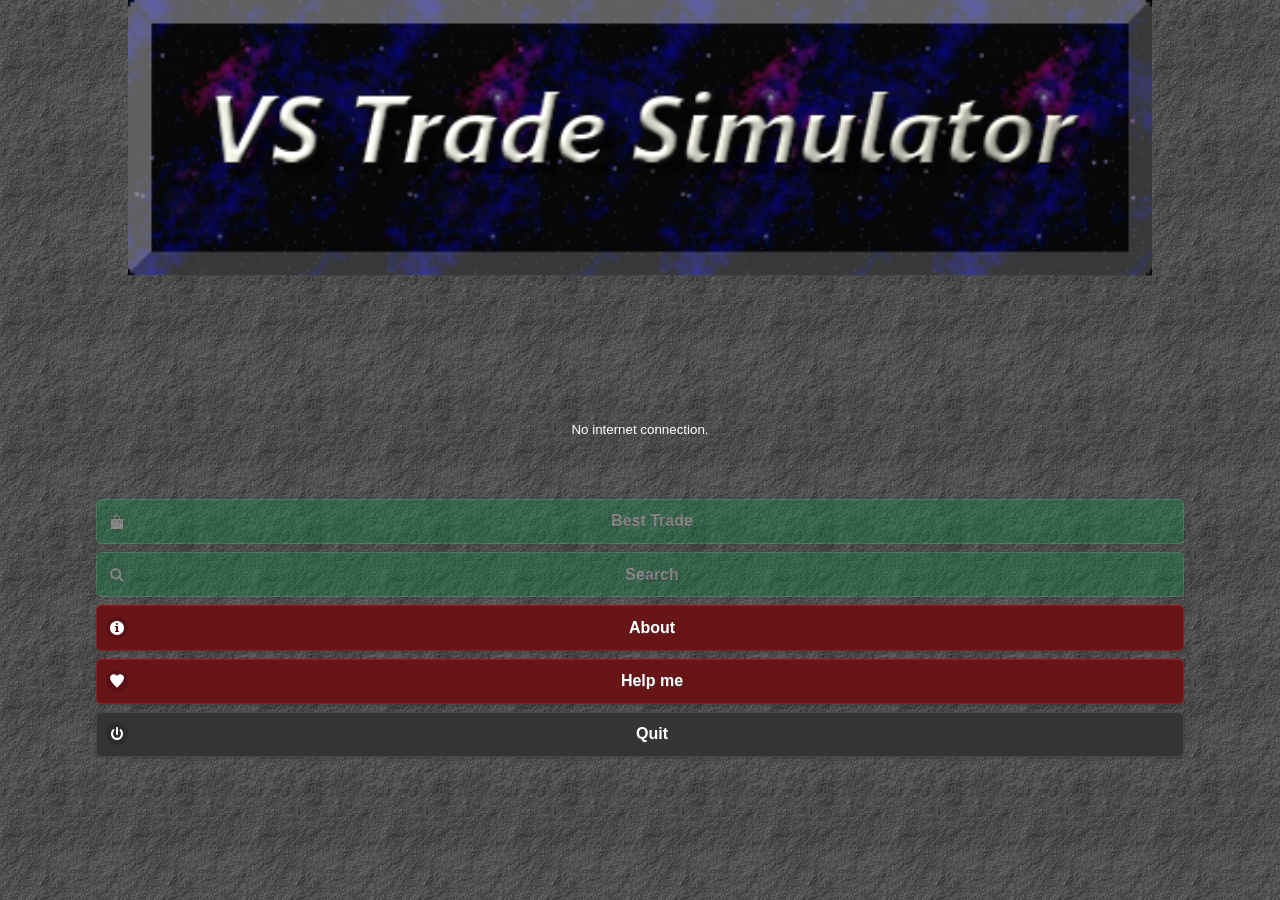
<file: mobile/index.html>
<!DOCTYPE HTML>
<html>
	<head>
		<title>VS Trade Simulator</title>
		<meta name="viewport" content="width=device-width, initial-scale=1, maximum-scale=1">
		<link rel="stylesheet" href="css/VSTradeSimulator.min.css" />
		<link rel="stylesheet" href="css/jquery.mobile.icons.min.css" />
		<link rel="stylesheet" href="css/jquery.mobile.structure-1.4.5.min.css" />
		<link rel="stylesheet" href="css/main.css">
		<script src="js/jquery.min.js" type="text/javascript" charset="utf-8"></script>
		<script src="js/jquery.mobile-1.4.5.min.js" type="text/javascript" charset="utf-8"></script>
		<script src="js/async_storage.js" type="text/javascript" charset="utf-8"></script>
		<script src="js/game.js" type="text/javascript" charset="utf-8"></script>
	</head>
	<body>

		
		<!-- 
			page de Chargement
		-->
		<div data-role="page" id="loading" data-theme="c">
			<div data-role="content">&nbsp;</div>	
		</div>


		<!--
			page de Titre
		-->
		<div data-role="page" id="titre" data-theme="a">
			<div style="position: fixed; bottom: 15%; width: 100%;">
			<div id="menu" style="width: 85%; margin-left: auto; margin-right: auto;">
				<div class="help-text" id="error" style="text-align: center; margin-bottom: 5%;">
					No internet connection.
				</div> 
				<a href="#" id="m_txt_trade" data-role="button" data-theme="e" data-icon="shop" data-inline="false" class="ui-disabled">Best Trade</a>
				<a href="#" id="m_txt_search" data-role="button" data-theme="e" data-icon="search" data-inline="false" class="ui-disabled">Search</a>
				<a href="#" id="m_txt_aide" data-role="button" data-theme="d" data-icon="info" data-inline="false">About</a>
				<a href="#" id="m_txt_dons" data-role="button" data-theme="d" data-icon="heart" data-inline="false">Help me</a>
				<a href="#" id="m_txt_quitter" data-role="button" data-theme="a" data-icon="power" data-inline="false">Quit</a>
			</div>	
			</div> 
		</div>

		<!--
			page de Trade
		-->
		<div data-role="page" id="trade" data-theme="a">
			<div data-role="header" data-position="fixed">
				<a href="#" id="trade_back" data-role="button" data-theme="a" data-icon="carat-l" data-iconpos="notext" data-inline="true">Back</a>
				<h1>Best Trade</h1>
			</div>
			<div style="width: 85%; margin-left: auto; margin-right: auto; margin-top:0.5em">
				<!-- configuration -->
				<div class="ui-field-contain" style="display: none">
					<label for="config" id="l_config">Configuration : none</label>
					<a href="#" id="m_txt_search" data-role="button" data-theme="d" data-icon="gear" data-inline="false">Manage</a>
				</div>
				<!-- system population -->
				<div class="ui-field-contain">
					<label for="planets" id="l_planets">Planets</label>
					<select id="planets" name="planets" multiple="multiple" data-native-menu="false" tabindex="-1">
						<option value="j_class__planets">Aera_Ice</option>
						<option value="n_class__planets">Aera_Trantor</option>
						<option value="desert__planets">Arid</option>
						<option value="frigid_mud__planets">Arid_Methane</option>
						<option value="m_class__planets">Bio_Diverse</option>
						<option value="red_rocky__planets">Bio_Diverse_Methane</option>
						<option value="k_class__planets">Bio_Simple</option>
						<option value="toxic_disaster__planets">Bio_Simple_Methane</option>
						<option value="earth__planets">Earth</option>
					</select><br/>
					<label for="installations" id="l_installations">Installations</label>
					<select id="installations" name="installations" multiple="multiple" data-native-menu="false" tabindex="-1">
						<option value="Outpost">Outpost</option>
						<option value="Refinery">Refinery</option>
						<option value="Refinery__aera">Refinery (aera)</option>
						<option value="Refinery__pirates">Refinery (pirates)</option>
						<option value="Refinery__rlaan">Refinery (rlaan)</option>
						<option value="Refinery__uln">Refinery (uln)</option>
						<option value="Relay">Relay</option>
					</select><br/>
					<label for="vessels" id="l_vessels">Vessels</label>
					<select id="vessels" name="vessels" multiple="multiple" data-native-menu="false" tabindex="-1">
						<option value="Charillus">Charillus</option>
						<option value="Cultivator">Cultivator</option>
						<option value="Diligence">Diligence</option>
						<option value="Dodo">Dodo</option>
						<option value="Emu">Emu</option>
						<option value="Hawking">Hawking</option>
					</select><br/>
				</div> 
				<div class="ui-field-contain">
					<fieldset data-role="controlgroup" data-type="vertical">
						<label><input id="risky" name="risky" data-theme="a" type="checkbox"><span id="l_risky">Show risky transactions</span></label>
					</fieldset>
				</div> 
				<!-- search best trade -->
				<a href="#" id="b_trade_search" data-role="button" data-theme="e" data-icon="search" data-inline="false">Search</a>
			</div>	
		</div>

		<!--
			page de Config
		-->
		<div data-role="page" id="config" data-theme="a">
			<div data-role="header" data-position="fixed">
				<a href="#" id="param_back" data-role="button" data-theme="a" data-icon="carat-l" data-iconpos="notext" data-inline="true">Back</a>
				<h1 id="txt_param">Configurations</h1>
			</div>
			<div id="content" style="background-image:url('../images/bg.png'); width: 85%; margin-left: auto; margin-right: auto; margin-top:0.5em">
				<!-- configuration -->
				<div class="ui-field-contain">
					<label for="config" id="l_config">Name</label>
					<input name="game_name" id="game_name" data-theme="a" placeholder="Sector/System" value="" maxlength="15" type="text">
					<div style="text-align: center">
						<a href="#" id="m_txt_search" data-role="button" data-theme="d" data-icon="carat-d" data-inline="false">Save</a>
					</div>
				</div>
				<!-- system population -->
				<div class="ui-field-contain">
					<fieldset data-role="controlgroup" data-type="vertical">
						<legend id="l_game_options">Saved configurations</legend>
						<label><input id="game_help" name="game_help" data-theme="a" type="radio"><span id="l_game_help">Crucible/Cephid-17</span></label>
						<label><input id="game_sound" name="game_sound" data-theme="a" type="radio"><span id="l_game_sound">Vega/Adad</span></label>
						<label><input id="game_score" name="game_score" data-theme="a" type="radio"><span id="l_game_score">Vega/Nammu</span></label>
					</fieldset>
					<div style="text-align: center">
						<a href="#" id="m_txt_search" data-role="button" data-theme="d" data-icon="carat-u" data-inline="true">Load</a>
						<a href="#" id="m_txt_search" data-role="button" data-theme="d" data-icon="delete" data-inline="true">Delete</a>
					</div>
				</div> 
			</div>	
		</div>

		<!--
			page de Result
		-->
		<div data-role="page" id="result" data-theme="a">
			<div data-role="header" data-position="fixed">
				<a href="#" id="result_back" data-role="button" data-theme="a" data-icon="carat-l" data-iconpos="notext" data-inline="true">Back</a>
				<h1>Best Trade</h1>
			</div>
			<div id="content" style="width: 85%; margin-left: auto; margin-right: auto; margin-top:0.5em">
				<div id="rs">
				<div id="resultset" data-role="collapsible-set">
					<div data-role="collapsible" data-collapsed="false" data-theme="b">
						<h3>From Arid</h3>
						<ul data-role="listview">
							<li data-role="list-divider" data-theme="b">To Bio_Diverse</li>
							<li class="risky" data-theme="c">
								<strong>Natural_Products/Liquor</strong>
								<p>
									You should gain about 30%<br/>
									Available stock : 1000<br/>
									<strong style="color:#FF0000">This transaction is risky</strong>
								</p>
							</li>
							<li data-theme="c">
								<strong>Natural_Products/Liquor</strong>
								<p>
									You should gain about 30%<br/>
									Available stock : 1000<br/>
								</p>
							</li>
							<li data-role="list-divider" data-theme="b">To Relay</li>
							<li data-theme="c">
								<strong>Natural_Products/Liquor</strong>
								<p>
									You should gain about 30%<br/>
									Available stock : 1000<br/>
								</p>
							</li>
						</ul>
					</div>
					<div data-role="collapsible" data-collapsed="true" data-theme="b">
						<h3>From Bio_Diverse</h3>
						<ul data-role="listview">
							<li data-role="list-divider" data-theme="b">To Relay</li>
							<li data-theme="c">
								<strong>Natural_Products/Liquor</strong>
								<p>
									You should gain about 30%<br/>
									Available stock : 1000<br/>
								</p>
							</li>
						</ul>
					</div>
				</div> 
				</div>
			</div>	
		</div>


		<!--
			page de dons
		-->	
		<div data-role="page" data-theme="a" id="pdons">
			<div data-role="header" data-position="fixed">
				<a href="#" id="dons_back" data-role="button" data-theme="a" data-icon="carat-l" data-iconpos="notext" data-inline="true">Back</a>
				<h1 id="dons_title">Help me</h1>
			</div>
			<div data-role="content" style="margin-top: 0.5em; text-align: justify;">
				<div class="help-text" id="dons_content">
					<p>
					This application is designed to run on a majority of machines (tablets or smartphones). 
					My website shows the machines on which the game has been validated. 
					If you test this application on a machine not listed, I would appreciate if you leave me 
					a message telling me on which machine you tested the application.<br/>
					In case the game does not work properly, you can also leave me a message telling me your machine 
					and screen resolution so that I improve the application.<br/>
					</p>
					<div style="text-align:center;">
						<form action="https://www.paypal.com/cgi-bin/webscr" method="get" target="_blank">
							<input type="hidden" name="cmd" value="_s-xclick">
							<input type="hidden" name="hosted_button_id" value="KP98G8LZF77K2">
							<input type="image" src="images/en/btn_donateCC_LG.gif" border="0" name="submit" alt="Donate">
						</form>
					</div>
					<p>
					Do not hesitate to make a donation. This would allow me to finance my work to offer you other 
					free games and applications.
					</p>
				</div>
			</div>
		</div>
		
		<!--
			page d'aide
		-->	
		<div data-role="page" data-theme="a" id="aide" style="overflow-y: visible">
			<div data-role="header" data-position="fixed">
				<a href="#" id="help_back" data-role="button" data-icon="carat-l" data-iconpos="notext" data-inline="true">Back</a>
				<h1 id="help_title">About</h1>
			</div>
			<div data-role="content" style="margin-top: 0.5em; text-align: justify;">
				<div class="help-text"id="help_content">
					<p>
						<strong>VS Trade Simulator v1.0.2</strong> is an application witch tries du calculate the best 
						trade you can do beetwen many locations such as Planets, Installations or Vessel in the game 
						<a href="http://vegastrike.sourceforge.net/" target="new">VegaStrike</a>.
					</p>
					<p>
						This application is developed and maintained by Philippe Bousquet &lt;darken33@free.fr&gt; 
						since August 2015 and is distributed under the terms of the 
						<a href="http://www.gnu.org/licenses/gpl.html" target="new">
							GNU General Public License v3
						</a>.
					</p>
					<p>
						For more information and follow the news of this application please visit 
						<a href="http://darken33.net/wp/index.php/2015/08/12/vs-trade-simulator-a-trade-simulator-for-the-game-vegastrike/" target="new">
							the VS Trade Simulator web page
						</a>.
					</p>
				</div>
			</div>
		</div>

	</body>
</html>
</file>
<file: mobile/css/main.css>
body {
	margin:0; 
	padding:0; 
	text-align: left; 
	background: #000000; /*383838;*/ 
	color: #000000;
	font-weight: bold;
	font-size: 100%;
	text-shadow: 1px 1px #000000;
	font-family: Arial, sans-serif;
}
.ui-mobile, .ui-mobile .ui-page {
    min-height: 0;
	font-weight: bold;
	font-size: 100%;
	text-shadow: 1px 1px #000000;
}
#loading {
	background: #000000; 
	color: #FFFFFF; 
	position: fixed; 
	top: 0; 
	bottom: 0; 
	left: 0; 
	right: 0;
	background-image:url('../images/ajax-loader.gif');
	background-position: 50% 50%;
	background-repeat:no-repeat;
}
.ui-overlay-a {
	background-image:url('../images/bg.png');
}
.ui-overlay-b {
	background-image:url('../images/bg.png');
}
.ui-overlay-c {
	background-image:url('../images/bg.png');
}
.ui-overlay-d {
	background-image:url('../images/bg.png');
}
.ui-overlay-e {
	background-image:url('../images/bg.png');
}
.ui-overlay-f {
	background-image:url('../images/bg.png');
}
.opacity10 {
	opacity: 0.1;
}
#titre {
	background: none; 
	background-image:url('../images/title_without_bg.png');
	background-position: 50% 0%;
	background-repeat: no-repeat;
}
#trade, #pdons, #config, #result, #aide {
	background: none; 
} 
.help-text {
	font-weight: normal; 
	font-size: 10pt; 
	text-shadow: none; 
	text-align: justify; 
	padding: 0.5em;
}


/* CSS mode DESKTOP */
@media only screen and (min-width: 1024px) {
	#titre, #trade, #menuj, #score, #hsc_today, #hsc_internet, #list_games {
		background-size: 1024px 1824px;
	}
	#brake {
		height: 128px; 
		background-size: 128px 128px;
		background-position: 50% 50%;
		background-repeat:no-repeat;
	}
	#horn {
		height: 128px; 
		background-size: 128px 128px;
		background-position: 80%;
		background-repeat:no-repeat;
	}
	#plane {
		height: 128px; 
		background-size: 128px 128px;
		background-position: 20%;
		background-repeat:no-repeat;
	}
}
@media only screen and (max-width: 1023px) {
	#titre {
		background-size: 800px 1425px;
	}

}
@media only screen and (max-width: 799px) {
	#titre {
		background-size: 720px 1282px;
	}
}
@media only screen and (max-width: 719px) {
	#titre {
		background-size: 640px 1140px;
	}
}
@media only screen and (max-width: 639px) {
	#titre {
		background-size: 600px 1069px;
	}
}
@media only screen and (max-width: 599px) {
	#titre {
		background-size: 512px 912px;
	}
}
@media only screen and (max-width: 511px) {
	#titre {
		background-size: 480px 855px;
	}
}
@media only screen and (max-width: 479px) {
	#titre {
		background-size: 400px 712px;
	}
}
@media only screen and (max-width: 399px) {
	#titre {
		background-size: 320px 570px;
	}
}
@media only screen and (max-width: 319px) {
	#titre {
		background-size: 240px 428px;
	}
}
</file>
<file: mobile/css/VSTradeSimulator.min.css>
/*!
* jQuery Mobile 1.4.5
* Git HEAD hash: 68e55e78b292634d3991c795f06f5e37a512decc <> Date: Fri Oct 31 2014 17:33:30 UTC
* http://jquerymobile.com
*
* Copyright 2010, 2014 jQuery Foundation, Inc. and othercontributors
* Released under the MIT license.
* http://jquery.org/license
*
*/


/* Globals */
/* Font
-----------------------------------------------------------------------------------------------------------*/
html {
	font-size: 100%;
}
body,
input,
select,
textarea,
button,
.ui-btn {
	font-size: 1em;
	line-height: 1.3;
	   font-family: sans-serif /*{global-font-family}*/;
}
legend,
.ui-input-text input,
.ui-input-search input {
	color: inherit;
	text-shadow: inherit;
}
/* Form labels (overrides font-weight bold in bars, and mini font-size) */
.ui-mobile label,
div.ui-controlgroup-label {
	font-weight: normal;
	font-size: 16px;
}
/* Separators
-----------------------------------------------------------------------------------------------------------*/
/* Field contain separator (< 28em) */
.ui-field-contain {
	border-bottom-color: #828282;
	border-bottom-color: rgba(0,0,0,.15);
	border-bottom-width: 1px;
	border-bottom-style: solid;
}
/* Table opt-in classes: strokes between each row, and alternating row stripes */
/* Classes table-stroke and table-stripe are deprecated in 1.4. */
.table-stroke thead th,
.table-stripe thead th,
.table-stripe tbody tr:last-child {
	border-bottom: 1px solid #d6d6d6; /* non-RGBA fallback */
	border-bottom: 1px solid rgba(0,0,0,.1);
}
.table-stroke tbody th,
.table-stroke tbody td {
	border-bottom: 1px solid #e6e6e6; /* non-RGBA fallback  */
	border-bottom: 1px solid rgba(0,0,0,.05);
}
.table-stripe.table-stroke tbody tr:last-child th,
.table-stripe.table-stroke tbody tr:last-child td {
	border-bottom: 0;
}
.table-stripe tbody tr:nth-child(odd) td,
.table-stripe tbody tr:nth-child(odd) th {
	background-color: #eeeeee; /* non-RGBA fallback  */
	background-color: rgba(0,0,0,.04);
}
/* Buttons
-----------------------------------------------------------------------------------------------------------*/
.ui-btn,
label.ui-btn {
	font-weight: bold;
	border-width: 1px;
	border-style: solid;
}
.ui-btn {
	text-decoration: none !important;
}
.ui-btn-active {
	cursor: pointer;
}
/* Corner rounding
-----------------------------------------------------------------------------------------------------------*/
/* Class ui-btn-corner-all deprecated in 1.4 */
.ui-corner-all {
	-webkit-border-radius: .6em /*{global-radii-blocks}*/;
	border-radius: .6em /*{global-radii-blocks}*/;
}
/* Buttons */
.ui-btn-corner-all,
.ui-btn.ui-corner-all,
/* Slider track */
.ui-slider-track.ui-corner-all,
/* Flipswitch */
.ui-flipswitch.ui-corner-all,
/* Count bubble */
.ui-li-count {
	-webkit-border-radius: .3125em /*{global-radii-buttons}*/;
	border-radius: .3125em /*{global-radii-buttons}*/;
}
/* Icon-only buttons */
.ui-btn-icon-notext.ui-btn-corner-all,
.ui-btn-icon-notext.ui-corner-all {
	-webkit-border-radius: 1em;
	border-radius: 1em;
}
/* Radius clip workaround for cleaning up corner trapping */
.ui-btn-corner-all,
.ui-corner-all {
	-webkit-background-clip: padding;
	background-clip: padding-box;
}
/* Popup arrow */
.ui-popup.ui-corner-all > .ui-popup-arrow-guide {
	left: .6em /*{global-radii-blocks}*/;
	right: .6em /*{global-radii-blocks}*/;
	top: .6em /*{global-radii-blocks}*/;
	bottom: .6em /*{global-radii-blocks}*/;
}
/* Shadow
-----------------------------------------------------------------------------------------------------------*/
.ui-shadow {
	-webkit-box-shadow: 0 1px 3px /*{global-box-shadow-size}*/ rgba(0,0,0,.2) /*{global-box-shadow-color}*/;
	-moz-box-shadow: 0 1px 3px /*{global-box-shadow-size}*/ rgba(0,0,0,.2) /*{global-box-shadow-color}*/;
	box-shadow: 0 1px 3px /*{global-box-shadow-size}*/ rgba(0,0,0,.2) /*{global-box-shadow-color}*/;
}
.ui-shadow-inset {
	-webkit-box-shadow: inset 0 1px 3px /*{global-box-shadow-size}*/ rgba(0,0,0,.2) /*{global-box-shadow-color}*/;
	-moz-box-shadow: inset 0 1px 3px /*{global-box-shadow-size}*/ rgba(0,0,0,.2) /*{global-box-shadow-color}*/;
	box-shadow: inset 0 1px 3px /*{global-box-shadow-size}*/ rgba(0,0,0,.2) /*{global-box-shadow-color}*/;
}
.ui-overlay-shadow {
	-webkit-box-shadow: 0 0 12px 		rgba(0,0,0,.6);
	-moz-box-shadow: 0 0 12px 			rgba(0,0,0,.6);
	box-shadow: 0 0 12px 				rgba(0,0,0,.6);
}
/* Icons
-----------------------------------------------------------------------------------------------------------*/
.ui-btn-icon-left:after,
.ui-btn-icon-right:after,
.ui-btn-icon-top:after,
.ui-btn-icon-bottom:after,
.ui-btn-icon-notext:after {
	background-color: #666666 /*{global-icon-color}*/;
	background-color: rgba(0,0,0,.15) /*{global-icon-disc}*/;
	background-position: center center;
	background-repeat: no-repeat;
	-webkit-border-radius: 1em;
	border-radius: 1em;
}
/* Alt icons */
.ui-alt-icon.ui-btn:after,
.ui-alt-icon .ui-btn:after,
html .ui-alt-icon.ui-checkbox-off:after,
html .ui-alt-icon.ui-radio-off:after,
html .ui-alt-icon .ui-checkbox-off:after,
html .ui-alt-icon .ui-radio-off:after {
	background-color: #666666 /*{global-icon-color}*/;
	background-color: rgba(0,0,0,.15) /*{global-icon-disc}*/;
}
/* No disc */
.ui-nodisc-icon.ui-btn:after,
.ui-nodisc-icon .ui-btn:after {
	background-color: transparent;
}
/* Icon shadow */
.ui-shadow-icon.ui-btn:after,
.ui-shadow-icon .ui-btn:after {
	-webkit-box-shadow: 0 1px 0 rgba(255,255,255,.3) /*{global-icon-shadow}*/;
	-moz-box-shadow: 0 1px 0 rgba(255,255,255,.3) /*{global-icon-shadow}*/;
	box-shadow: 0 1px 0 rgba(255,255,255,.3) /*{global-icon-shadow}*/;
}
/* Checkbox and radio */
.ui-btn.ui-checkbox-off:after,
.ui-btn.ui-checkbox-on:after,
.ui-btn.ui-radio-off:after,
.ui-btn.ui-radio-on:after {
	display: block;
	width: 18px;
	height: 18px;
	margin: -9px 2px 0 2px;
}
.ui-checkbox-off:after,
.ui-btn.ui-radio-off:after {
	filter: Alpha(Opacity=30);
	opacity: .3;
}
.ui-btn.ui-checkbox-off:after,
.ui-btn.ui-checkbox-on:after {
	-webkit-border-radius: .1875em;
	border-radius: .1875em;
}
.ui-btn.ui-checkbox-off:after {
	background-color: #666;
	background-color: rgba(0,0,0,.3);
}
.ui-radio .ui-btn.ui-radio-on:after {
	background-image: none;
	background-color: #fff;
	width: 8px;
	height: 8px;
	border-width: 5px;
	border-style: solid; 
}
.ui-alt-icon.ui-btn.ui-radio-on:after,
.ui-alt-icon .ui-btn.ui-radio-on:after {
	background-color: #000;
}
/* Loader */
.ui-icon-loading {
	background: url("images/ajax-loader.gif");
	background-size: 2.875em 2.875em;
}.ui-bar-a,.ui-page-theme-a .ui-bar-inherit,html .ui-bar-a .ui-bar-inherit,html .ui-body-a .ui-bar-inherit,html body .ui-group-theme-a .ui-bar-inherit{background-color:#343434 ;border-color:#484848 ;color:#ffffff ;text-shadow:0  1px  0  #444444 ;font-weight:bold;}.ui-bar-a{border-width:1px;border-style:solid;}.ui-overlay-a,.ui-page-theme-a,.ui-page-theme-a .ui-panel-wrapper{background-color:#000000 ;border-color:#000000 ;color:#ffffff ;text-shadow:0  1px  0  #444444 ;}.ui-body-a,.ui-page-theme-a .ui-body-inherit,html .ui-bar-a .ui-body-inherit,html .ui-body-a .ui-body-inherit,html body .ui-group-theme-a .ui-body-inherit,html .ui-panel-page-container-a{background-color:#151515 ;border-color:#1d1d1d ;color:#ffffff ;text-shadow:0  1px  0  #444444 ;}.ui-body-a{border-width:1px;border-style:solid;}.ui-page-theme-a a,html .ui-bar-a a,html .ui-body-a a,html body .ui-group-theme-a a{color:#0ac2ff ;font-weight:bold;}.ui-page-theme-a a:visited,html .ui-bar-a a:visited,html .ui-body-a a:visited,html body .ui-group-theme-a a:visited{   color:#067ea5 ;}.ui-page-theme-a a:hover,html .ui-bar-a a:hover,html .ui-body-a a:hover,html body .ui-group-theme-a a:hover{color:#0bdfFF ;}.ui-page-theme-a a:active,html .ui-bar-a a:active,html .ui-body-a a:active,html body .ui-group-theme-a a:active{color:#0ac2ff ;}.ui-page-theme-a .ui-btn,html .ui-bar-a .ui-btn,html .ui-body-a .ui-btn,html body .ui-group-theme-a .ui-btn,html head + body .ui-btn.ui-btn-a,.ui-page-theme-a .ui-btn:visited,html .ui-bar-a .ui-btn:visited,html .ui-body-a .ui-btn:visited,html body .ui-group-theme-a .ui-btn:visited,html head + body .ui-btn.ui-btn-a:visited{background-color:#343434 ;border-color:#484848 ;color:#ffffff ;text-shadow:0  1px  0  #444444 ;}.ui-page-theme-a .ui-btn:hover,html .ui-bar-a .ui-btn:hover,html .ui-body-a .ui-btn:hover,html body .ui-group-theme-a .ui-btn:hover,html head + body .ui-btn.ui-btn-a:hover{background-color:#3b3b3b ;border-color:#525252 ;color:#ffffff ;text-shadow:0  1px  0  #444444 ;}.ui-page-theme-a .ui-btn:active,html .ui-bar-a .ui-btn:active,html .ui-body-a .ui-btn:active,html body .ui-group-theme-a .ui-btn:active,html head + body .ui-btn.ui-btn-a:active{background-color:#3b3b3b ;border-color:#525252 ;color:#ffffff ;text-shadow:0  1px  0  #444444 ;}.ui-page-theme-a .ui-btn.ui-btn-active,html .ui-bar-a .ui-btn.ui-btn-active,html .ui-body-a .ui-btn.ui-btn-active,html body .ui-group-theme-a .ui-btn.ui-btn-active,html head + body .ui-btn.ui-btn-a.ui-btn-active,.ui-page-theme-a .ui-checkbox-on:after,html .ui-bar-a .ui-checkbox-on:after,html .ui-body-a .ui-checkbox-on:after,html body .ui-group-theme-a .ui-checkbox-on:after,.ui-btn.ui-checkbox-on.ui-btn-a:after,.ui-page-theme-a .ui-flipswitch-active,html .ui-bar-a .ui-flipswitch-active,html .ui-body-a .ui-flipswitch-active,html body .ui-group-theme-a .ui-flipswitch-active,html body .ui-flipswitch.ui-bar-a.ui-flipswitch-active,.ui-page-theme-a .ui-slider-track .ui-btn-active,html .ui-bar-a .ui-slider-track .ui-btn-active,html .ui-body-a .ui-slider-track .ui-btn-active,html body .ui-group-theme-a .ui-slider-track .ui-btn-active,html body div.ui-slider-track.ui-body-a .ui-btn-active{background-color:#005893 ;border-color:#547bcd ;color:#ffffff ;text-shadow:0  1px  0  #444444 ;}.ui-page-theme-a .ui-radio-on:after,html .ui-bar-a .ui-radio-on:after,html .ui-body-a .ui-radio-on:after,html body .ui-group-theme-a .ui-radio-on:after,.ui-btn.ui-radio-on.ui-btn-a:after{border-color:#005893 ;}.ui-page-theme-a .ui-btn:focus,html .ui-bar-a .ui-btn:focus,html .ui-body-a .ui-btn:focus,html body .ui-group-theme-a .ui-btn:focus,html head + body .ui-btn.ui-btn-a:focus,.ui-page-theme-a .ui-focus,html .ui-bar-a .ui-focus,html .ui-body-a .ui-focus,html body .ui-group-theme-a .ui-focus,html head + body .ui-btn-a.ui-focus,html head + body .ui-body-a.ui-focus{-webkit-box-shadow:0 0 12px #005893 ;-moz-box-shadow:0 0 12px #005893 ;box-shadow:0 0 12px #005893 ;}.ui-bar-b,.ui-page-theme-b .ui-bar-inherit,html .ui-bar-b .ui-bar-inherit,html .ui-body-b .ui-bar-inherit,html body .ui-group-theme-b .ui-bar-inherit{background-color:#003a60 ;border-color:#545186 ;color:#ffffff ;text-shadow:0  1px  0  #444444 ;font-weight:bold;}.ui-bar-b{border-width:1px;border-style:solid;}.ui-overlay-b,.ui-page-theme-b,.ui-page-theme-b .ui-panel-wrapper{background-color:#181a4c ;border-color:#181a4c ;color:#ffffff ;text-shadow:0  1px  0  #444444 ;}.ui-body-b,.ui-page-theme-b .ui-body-inherit,html .ui-bar-b .ui-body-inherit,html .ui-body-b .ui-body-inherit,html body .ui-group-theme-b .ui-body-inherit,html .ui-panel-page-container-b{background-color:#22246b ;border-color:#2f3295 ;color:#ffffff ;text-shadow:0  1px  0  #444444 ;}.ui-body-b{border-width:1px;border-style:solid;}.ui-page-theme-b a,html .ui-bar-b a,html .ui-body-b a,html body .ui-group-theme-b a{color:#3388cc ;font-weight:bold;}.ui-page-theme-b a:visited,html .ui-bar-b a:visited,html .ui-body-b a:visited,html body .ui-group-theme-b a:visited{   color:#3388cc ;}.ui-page-theme-b a:hover,html .ui-bar-b a:hover,html .ui-body-b a:hover,html body .ui-group-theme-b a:hover{color:#005599 ;}.ui-page-theme-b a:active,html .ui-bar-b a:active,html .ui-body-b a:active,html body .ui-group-theme-b a:active{color:#005599 ;}.ui-page-theme-b .ui-btn,html .ui-bar-b .ui-btn,html .ui-body-b .ui-btn,html body .ui-group-theme-b .ui-btn,html head + body .ui-btn.ui-btn-b,.ui-page-theme-b .ui-btn:visited,html .ui-bar-b .ui-btn:visited,html .ui-body-b .ui-btn:visited,html body .ui-group-theme-b .ui-btn:visited,html head + body .ui-btn.ui-btn-b:visited{background-color:#15729a ;border-color:#0b3e54 ;color:#ffffff ;text-shadow:0  1px  0  #444444 ;}.ui-page-theme-b .ui-btn:hover,html .ui-bar-b .ui-btn:hover,html .ui-body-b .ui-btn:hover,html body .ui-group-theme-b .ui-btn:hover,html head + body .ui-btn.ui-btn-b:hover{background-color:#1883b1 ;border-color:#0d4861 ;color:#ffffff ;text-shadow:0  1px  0  #444444 ;}.ui-page-theme-b .ui-btn:active,html .ui-bar-b .ui-btn:active,html .ui-body-b .ui-btn:active,html body .ui-group-theme-b .ui-btn:active,html head + body .ui-btn.ui-btn-b:active{background-color:#1883b1 ;border-color:#0d4861 ;color:#ffffff ;text-shadow:0  1px  0  #444444 ;}.ui-page-theme-b .ui-btn.ui-btn-active,html .ui-bar-b .ui-btn.ui-btn-active,html .ui-body-b .ui-btn.ui-btn-active,html body .ui-group-theme-b .ui-btn.ui-btn-active,html head + body .ui-btn.ui-btn-b.ui-btn-active,.ui-page-theme-b .ui-checkbox-on:after,html .ui-bar-b .ui-checkbox-on:after,html .ui-body-b .ui-checkbox-on:after,html body .ui-group-theme-b .ui-checkbox-on:after,.ui-btn.ui-checkbox-on.ui-btn-b:after,.ui-page-theme-b .ui-flipswitch-active,html .ui-bar-b .ui-flipswitch-active,html .ui-body-b .ui-flipswitch-active,html body .ui-group-theme-b .ui-flipswitch-active,html body .ui-flipswitch.ui-bar-b.ui-flipswitch-active,.ui-page-theme-b .ui-slider-track .ui-btn-active,html .ui-bar-b .ui-slider-track .ui-btn-active,html .ui-body-b .ui-slider-track .ui-btn-active,html body .ui-group-theme-b .ui-slider-track .ui-btn-active,html body div.ui-slider-track.ui-body-b .ui-btn-active{background-color:#00bfff ;border-color:#00698c ;color:#ffffff ;text-shadow:0  1px  0  #444444 ;}.ui-page-theme-b .ui-radio-on:after,html .ui-bar-b .ui-radio-on:after,html .ui-body-b .ui-radio-on:after,html body .ui-group-theme-b .ui-radio-on:after,.ui-btn.ui-radio-on.ui-btn-b:after{border-color:#00bfff ;}.ui-page-theme-b .ui-btn:focus,html .ui-bar-b .ui-btn:focus,html .ui-body-b .ui-btn:focus,html body .ui-group-theme-b .ui-btn:focus,html head + body .ui-btn.ui-btn-b:focus,.ui-page-theme-b .ui-focus,html .ui-bar-b .ui-focus,html .ui-body-b .ui-focus,html body .ui-group-theme-b .ui-focus,html head + body .ui-btn-b.ui-focus,html head + body .ui-body-b.ui-focus{-webkit-box-shadow:0 0 12px #00bfff ;-moz-box-shadow:0 0 12px #00bfff ;box-shadow:0 0 12px #00bfff ;}.ui-bar-c,.ui-page-theme-c .ui-bar-inherit,html .ui-bar-c .ui-bar-inherit,html .ui-body-c .ui-bar-inherit,html body .ui-group-theme-c .ui-bar-inherit{background-color:#e9e9e9 ;border-color:#dddddd ;color:#333333 ;text-shadow:0  1px  0  #eeeeee ;font-weight:bold;}.ui-bar-c{border-width:1px;border-style:solid;}.ui-overlay-c,.ui-page-theme-c,.ui-page-theme-c .ui-panel-wrapper{background-color:#f9f9f9 ;border-color:#bbbbbb ;color:#333333 ;text-shadow:0  1px  0  #f3f3f3 ;}.ui-body-c,.ui-page-theme-c .ui-body-inherit,html .ui-bar-c .ui-body-inherit,html .ui-body-c .ui-body-inherit,html body .ui-group-theme-c .ui-body-inherit,html .ui-panel-page-container-c{background-color:#ffffff ;border-color:#dddddd ;color:#333333 ;text-shadow:0  1px  0  #f3f3f3 ;}.ui-body-c{border-width:1px;border-style:solid;}.ui-page-theme-c a,html .ui-bar-c a,html .ui-body-c a,html body .ui-group-theme-c a{color:#3388cc ;font-weight:bold;}.ui-page-theme-c a:visited,html .ui-bar-c a:visited,html .ui-body-c a:visited,html body .ui-group-theme-c a:visited{   color:#3388cc ;}.ui-page-theme-c a:hover,html .ui-bar-c a:hover,html .ui-body-c a:hover,html body .ui-group-theme-c a:hover{color:#005599 ;}.ui-page-theme-c a:active,html .ui-bar-c a:active,html .ui-body-c a:active,html body .ui-group-theme-c a:active{color:#005599 ;}.ui-page-theme-c .ui-btn,html .ui-bar-c .ui-btn,html .ui-body-c .ui-btn,html body .ui-group-theme-c .ui-btn,html head + body .ui-btn.ui-btn-c,.ui-page-theme-c .ui-btn:visited,html .ui-bar-c .ui-btn:visited,html .ui-body-c .ui-btn:visited,html body .ui-group-theme-c .ui-btn:visited,html head + body .ui-btn.ui-btn-c:visited{background-color:#f6f6f6 ;border-color:#dddddd ;color:#333333 ;text-shadow:0  1px  0  #f3f3f3 ;}.ui-page-theme-c .ui-btn:hover,html .ui-bar-c .ui-btn:hover,html .ui-body-c .ui-btn:hover,html body .ui-group-theme-c .ui-btn:hover,html head + body .ui-btn.ui-btn-c:hover{background-color:#ededed ;border-color:#dddddd ;color:#333333 ;text-shadow:0  1px  0  #f3f3f3 ;}.ui-page-theme-c .ui-btn:active,html .ui-bar-c .ui-btn:active,html .ui-body-c .ui-btn:active,html body .ui-group-theme-c .ui-btn:active,html head + body .ui-btn.ui-btn-c:active{background-color:#e8e8e8 ;border-color:#dddddd ;color:#333333 ;text-shadow:0  1px  0  #f3f3f3 ;}.ui-page-theme-c .ui-btn.ui-btn-active,html .ui-bar-c .ui-btn.ui-btn-active,html .ui-body-c .ui-btn.ui-btn-active,html body .ui-group-theme-c .ui-btn.ui-btn-active,html head + body .ui-btn.ui-btn-c.ui-btn-active,.ui-page-theme-c .ui-checkbox-on:after,html .ui-bar-c .ui-checkbox-on:after,html .ui-body-c .ui-checkbox-on:after,html body .ui-group-theme-c .ui-checkbox-on:after,.ui-btn.ui-checkbox-on.ui-btn-c:after,.ui-page-theme-c .ui-flipswitch-active,html .ui-bar-c .ui-flipswitch-active,html .ui-body-c .ui-flipswitch-active,html body .ui-group-theme-c .ui-flipswitch-active,html body .ui-flipswitch.ui-bar-c.ui-flipswitch-active,.ui-page-theme-c .ui-slider-track .ui-btn-active,html .ui-bar-c .ui-slider-track .ui-btn-active,html .ui-body-c .ui-slider-track .ui-btn-active,html body .ui-group-theme-c .ui-slider-track .ui-btn-active,html body div.ui-slider-track.ui-body-c .ui-btn-active{background-color:#3388cc ;border-color:#1c4a70 ;color:#ffffff ;text-shadow:0  1px  0  #005599 ;}.ui-page-theme-c .ui-radio-on:after,html .ui-bar-c .ui-radio-on:after,html .ui-body-c .ui-radio-on:after,html body .ui-group-theme-c .ui-radio-on:after,.ui-btn.ui-radio-on.ui-btn-c:after{border-color:#3388cc ;}.ui-page-theme-c .ui-btn:focus,html .ui-bar-c .ui-btn:focus,html .ui-body-c .ui-btn:focus,html body .ui-group-theme-c .ui-btn:focus,html head + body .ui-btn.ui-btn-c:focus,.ui-page-theme-c .ui-focus,html .ui-bar-c .ui-focus,html .ui-body-c .ui-focus,html body .ui-group-theme-c .ui-focus,html head + body .ui-btn-c.ui-focus,html head + body .ui-body-c.ui-focus{-webkit-box-shadow:0 0 12px #3388cc ;-moz-box-shadow:0 0 12px #3388cc ;box-shadow:0 0 12px #3388cc ;}.ui-bar-d,.ui-page-theme-d .ui-bar-inherit,html .ui-bar-d .ui-bar-inherit,html .ui-body-d .ui-bar-inherit,html body .ui-group-theme-d .ui-bar-inherit{background-color:#5f1316 ;border-color:#851a1e ;color:#ffffff ;text-shadow:0  1px  0  #444444 ;font-weight:bold;}.ui-bar-d{border-width:1px;border-style:solid;}.ui-overlay-d,.ui-page-theme-d,.ui-page-theme-d .ui-panel-wrapper{background-color:#390c0d ;border-color:#390c0d ;color:#ffffff ;text-shadow:0  1px  0  #444444 ;}.ui-body-d,.ui-page-theme-d .ui-body-inherit,html .ui-bar-d .ui-body-inherit,html .ui-body-d .ui-body-inherit,html body .ui-group-theme-d .ui-body-inherit,html .ui-panel-page-container-d{background-color:#5f1316 ;border-color:#851a1e ;color:#ffffff ;text-shadow:0  1px  0  #444444 ;}.ui-body-d{border-width:1px;border-style:solid;}.ui-page-theme-d a,html .ui-bar-d a,html .ui-body-d a,html body .ui-group-theme-d a{color:#ecdc03 ;font-weight:bold;}.ui-page-theme-d a:visited,html .ui-bar-d a:visited,html .ui-body-d a:visited,html body .ui-group-theme-d a:visited{   color:#998f01 ;}.ui-page-theme-d a:hover,html .ui-bar-d a:hover,html .ui-body-d a:hover,html body .ui-group-theme-d a:hover{color:#FFfc03 ;}.ui-page-theme-d a:active,html .ui-bar-d a:active,html .ui-body-d a:active,html body .ui-group-theme-d a:active{color:#ecdc03 ;}.ui-page-theme-d .ui-btn,html .ui-bar-d .ui-btn,html .ui-body-d .ui-btn,html body .ui-group-theme-d .ui-btn,html head + body .ui-btn.ui-btn-d,.ui-page-theme-d .ui-btn:visited,html .ui-bar-d .ui-btn:visited,html .ui-body-d .ui-btn:visited,html body .ui-group-theme-d .ui-btn:visited,html head + body .ui-btn.ui-btn-d:visited{background-color:#681518 ;border-color:#911d21 ;color:#ffffff ;text-shadow:0  1px  0  #444444 ;}.ui-page-theme-d .ui-btn:hover,html .ui-bar-d .ui-btn:hover,html .ui-body-d .ui-btn:hover,html body .ui-group-theme-d .ui-btn:hover,html head + body .ui-btn.ui-btn-d:hover{background-color:#77181b ;border-color:#a62125 ;color:#ffffff ;text-shadow:0  1px  0  #444444 ;}.ui-page-theme-d .ui-btn:active,html .ui-bar-d .ui-btn:active,html .ui-body-d .ui-btn:active,html body .ui-group-theme-d .ui-btn:active,html head + body .ui-btn.ui-btn-d:active{background-color:#77181b ;border-color:#a62125 ;color:#ffffff ;text-shadow:0  1px  0  #444444 ;}.ui-page-theme-d .ui-btn.ui-btn-active,html .ui-bar-d .ui-btn.ui-btn-active,html .ui-body-d .ui-btn.ui-btn-active,html body .ui-group-theme-d .ui-btn.ui-btn-active,html head + body .ui-btn.ui-btn-d.ui-btn-active,.ui-page-theme-d .ui-checkbox-on:after,html .ui-bar-d .ui-checkbox-on:after,html .ui-body-d .ui-checkbox-on:after,html body .ui-group-theme-d .ui-checkbox-on:after,.ui-btn.ui-checkbox-on.ui-btn-d:after,.ui-page-theme-d .ui-flipswitch-active,html .ui-bar-d .ui-flipswitch-active,html .ui-body-d .ui-flipswitch-active,html body .ui-group-theme-d .ui-flipswitch-active,html body .ui-flipswitch.ui-bar-d.ui-flipswitch-active,.ui-page-theme-d .ui-slider-track .ui-btn-active,html .ui-bar-d .ui-slider-track .ui-btn-active,html .ui-body-d .ui-slider-track .ui-btn-active,html body .ui-group-theme-d .ui-slider-track .ui-btn-active,html body div.ui-slider-track.ui-body-d .ui-btn-active{background-color:#9c0c11 ;border-color:#da1017 ;color:#ffffff ;text-shadow:0  1px  0  #444444 ;}.ui-page-theme-d .ui-radio-on:after,html .ui-bar-d .ui-radio-on:after,html .ui-body-d .ui-radio-on:after,html body .ui-group-theme-d .ui-radio-on:after,.ui-btn.ui-radio-on.ui-btn-d:after{border-color:#9c0c11 ;}.ui-page-theme-d .ui-btn:focus,html .ui-bar-d .ui-btn:focus,html .ui-body-d .ui-btn:focus,html body .ui-group-theme-d .ui-btn:focus,html head + body .ui-btn.ui-btn-d:focus,.ui-page-theme-d .ui-focus,html .ui-bar-d .ui-focus,html .ui-body-d .ui-focus,html body .ui-group-theme-d .ui-focus,html head + body .ui-btn-d.ui-focus,html head + body .ui-body-d.ui-focus{-webkit-box-shadow:0 0 12px #9c0c11 ;-moz-box-shadow:0 0 12px #9c0c11 ;box-shadow:0 0 12px #9c0c11 ;}.ui-bar-e,.ui-page-theme-e .ui-bar-inherit,html .ui-bar-e .ui-bar-inherit,html .ui-body-e .ui-bar-inherit,html body .ui-group-theme-e .ui-bar-inherit{background-color:#004620 ;border-color:#54622c ;color:#ffffff ;text-shadow:0  1px  0  #444444 ;font-weight:bold;}.ui-bar-e{border-width:1px;border-style:solid;}.ui-overlay-e,.ui-page-theme-e,.ui-page-theme-e .ui-panel-wrapper{background-color:#001c0f ;border-color:#001c0f ;color:#ffffff ;text-shadow:0  1px  0  #444444 ;}.ui-body-e,.ui-page-theme-e .ui-body-inherit,html .ui-bar-e .ui-body-inherit,html .ui-body-e .ui-body-inherit,html body .ui-group-theme-e .ui-body-inherit,html .ui-panel-page-container-e{background-color:#003117 ;border-color:#544420 ;color:#ffffff ;text-shadow:0  1px  0  #444444 ;}.ui-body-e{border-width:1px;border-style:solid;}.ui-page-theme-e a,html .ui-bar-e a,html .ui-body-e a,html body .ui-group-theme-e a{color:#2cafaf ;font-weight:bold;}.ui-page-theme-e a:visited,html .ui-bar-e a:visited,html .ui-body-e a:visited,html body .ui-group-theme-e a:visited{   color:#1c7171 ;}.ui-page-theme-e a:hover,html .ui-bar-e a:hover,html .ui-body-e a:hover,html body .ui-group-theme-e a:hover{color:#32c9c9 ;}.ui-page-theme-e a:active,html .ui-bar-e a:active,html .ui-body-e a:active,html body .ui-group-theme-e a:active{color:#2cafaf ;}.ui-page-theme-e .ui-btn,html .ui-bar-e .ui-btn,html .ui-body-e .ui-btn,html body .ui-group-theme-e .ui-btn,html head + body .ui-btn.ui-btn-e,.ui-page-theme-e .ui-btn:visited,html .ui-bar-e .ui-btn:visited,html .ui-body-e .ui-btn:visited,html body .ui-group-theme-e .ui-btn:visited,html head + body .ui-btn.ui-btn-e:visited{background-color:#009c49 ;border-color:#54da66 ;color:#ffffff ;text-shadow:0  1px  0  #444444 ;}.ui-page-theme-e .ui-btn:hover,html .ui-bar-e .ui-btn:hover,html .ui-body-e .ui-btn:hover,html body .ui-group-theme-e .ui-btn:hover,html head + body .ui-btn.ui-btn-e:hover{background-color:#45b353 ;border-color:#60fa74 ;color:#ffffff ;text-shadow:0  1px  0  #444444 ;}.ui-page-theme-e .ui-btn:active,html .ui-bar-e .ui-btn:active,html .ui-body-e .ui-btn:active,html body .ui-group-theme-e .ui-btn:active,html head + body .ui-btn.ui-btn-e:active{background-color:#45b353 ;border-color:#25622d ;color:#ffffff ;text-shadow:0  1px  0  #444444 ;}.ui-page-theme-e .ui-btn.ui-btn-active,html .ui-bar-e .ui-btn.ui-btn-active,html .ui-body-e .ui-btn.ui-btn-active,html body .ui-group-theme-e .ui-btn.ui-btn-active,html head + body .ui-btn.ui-btn-e.ui-btn-active,.ui-page-theme-e .ui-checkbox-on:after,html .ui-bar-e .ui-checkbox-on:after,html .ui-body-e .ui-checkbox-on:after,html body .ui-group-theme-e .ui-checkbox-on:after,.ui-btn.ui-checkbox-on.ui-btn-e:after,.ui-page-theme-e .ui-flipswitch-active,html .ui-bar-e .ui-flipswitch-active,html .ui-body-e .ui-flipswitch-active,html body .ui-group-theme-e .ui-flipswitch-active,html body .ui-flipswitch.ui-bar-e.ui-flipswitch-active,.ui-page-theme-e .ui-slider-track .ui-btn-active,html .ui-bar-e .ui-slider-track .ui-btn-active,html .ui-body-e .ui-slider-track .ui-btn-active,html body .ui-group-theme-e .ui-slider-track .ui-btn-active,html body div.ui-slider-track.ui-body-e .ui-btn-active{background-color:#2cafaf ;border-color:#186060 ;color:#ffffff ;text-shadow:0  1px  0  #444444 ;}.ui-page-theme-e .ui-radio-on:after,html .ui-bar-e .ui-radio-on:after,html .ui-body-e .ui-radio-on:after,html body .ui-group-theme-e .ui-radio-on:after,.ui-btn.ui-radio-on.ui-btn-e:after{border-color:#2cafaf ;}.ui-page-theme-e .ui-btn:focus,html .ui-bar-e .ui-btn:focus,html .ui-body-e .ui-btn:focus,html body .ui-group-theme-e .ui-btn:focus,html head + body .ui-btn.ui-btn-e:focus,.ui-page-theme-e .ui-focus,html .ui-bar-e .ui-focus,html .ui-body-e .ui-focus,html body .ui-group-theme-e .ui-focus,html head + body .ui-btn-e.ui-focus,html head + body .ui-body-e.ui-focus{-webkit-box-shadow:0 0 12px #2cafaf ;-moz-box-shadow:0 0 12px #2cafaf ;box-shadow:0 0 12px #2cafaf ;}.ui-disabled,.ui-state-disabled,button[disabled],.ui-select .ui-btn.ui-state-disabled{filter:Alpha(Opacity=30);opacity:.3;cursor:default !important;pointer-events:none;}.ui-btn:focus,.ui-btn.ui-focus{outline:0;}.ui-noboxshadow .ui-shadow,.ui-noboxshadow .ui-shadow-inset,.ui-noboxshadow .ui-overlay-shadow,.ui-noboxshadow .ui-shadow-icon.ui-btn:after,.ui-noboxshadow .ui-shadow-icon .ui-btn:after,.ui-noboxshadow .ui-focus,.ui-noboxshadow .ui-btn:focus,.ui-noboxshadow  input:focus,.ui-noboxshadow .ui-panel{-webkit-box-shadow:none !important;-moz-box-shadow:none !important;box-shadow:none !important;}.ui-noboxshadow .ui-btn:focus,.ui-noboxshadow .ui-focus{outline-width:1px;outline-style:auto;}
</file>
